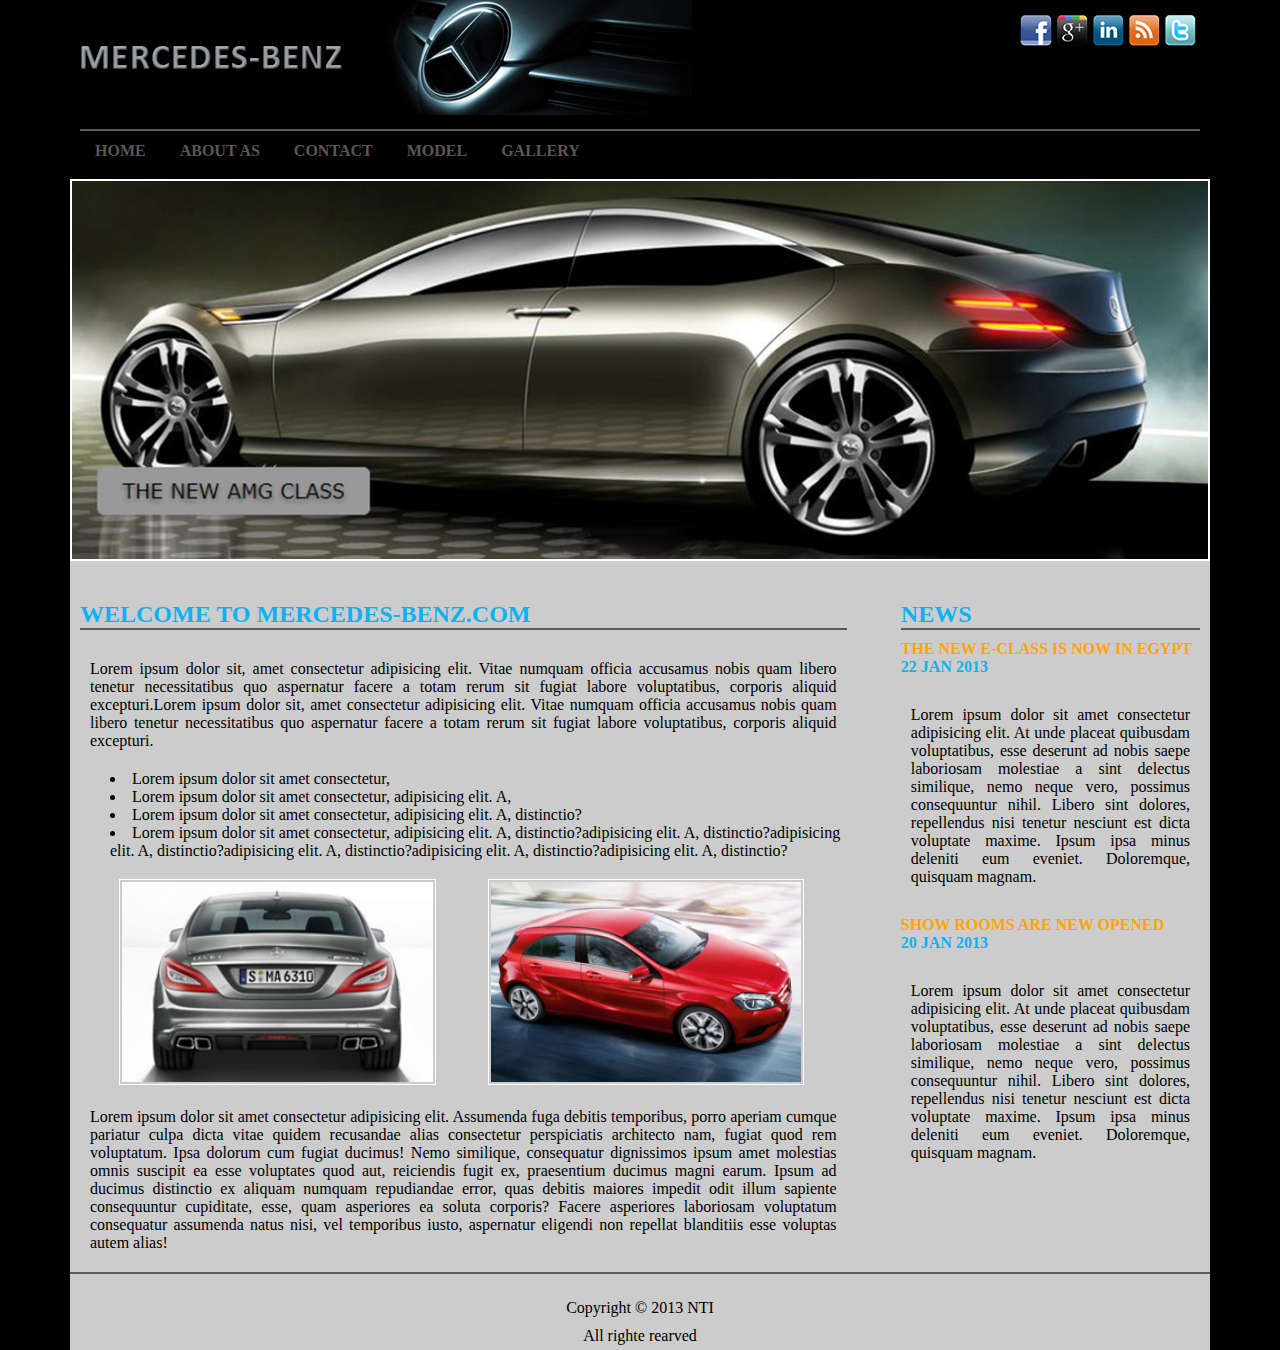
<file: index.html>
<!DOCTYPE html>
<html lang="en">
  <head>
    <meta charset="UTF-8" />
    <meta http-equiv="X-UA-Compatible" content="IE=edge" />
    <meta name="viewport" content="width=device-width, initial-scale=1.0" />
    <link rel="stylesheet" href="style.css" />
    <title>mercedes benz</title>
  </head>
  <body>
    <main>
      <header>
        <figure>
          <img src="./images/bg1.jpg" alt="" srcset="" />
          <figcaption>
            <nav id="social">
              <a href=""
                ><img
                  src="./images/social-media/facebook_1.png"
                  alt=""
                  srcset=""
              /></a>
              <a href=""
                ><img
                  src="./images/social-media/google-plus_1.png"
                  alt=""
                  srcset=""
              /></a>
              <a href=""
                ><img src="./images/social-media/in_1.png" alt="" srcset=""
              /></a>
              <a href=""
                ><img src="./images/social-media/rss_1.png" alt="" srcset=""
              /></a>
              <a href=""
                ><img
                  src="./images/social-media/twitter_1.png"
                  alt=""
                  srcset=""
              /></a>
            </nav>
          </figcaption>
        </figure>
        <nav id="nav">
          <a href="./index.html">HOME</a>
          <a href="">ABOUT AS</a>
          <a href="">CONTACT</a>
          <a href="">MODEL</a>
          <a href="">GALLERY</a>
        </nav>
        <figure id="img-banner">
          <img src="./images/banner1.jpg" alt="" srcset="" />
        </figure>
      </header>
      <section id="container">
        <article>
          <h2>WELCOME TO MERCEDES-BENZ.COM</h2>
          <p>
            Lorem ipsum dolor sit, amet consectetur adipisicing elit. Vitae
            numquam officia accusamus nobis quam libero tenetur necessitatibus
            quo aspernatur facere a totam rerum sit fugiat labore voluptatibus,
            corporis aliquid excepturi.Lorem ipsum dolor sit, amet consectetur
            adipisicing elit. Vitae numquam officia accusamus nobis quam libero
            tenetur necessitatibus quo aspernatur facere a totam rerum sit
            fugiat labore voluptatibus, corporis aliquid excepturi.
          </p>
          <ui>
            <li>Lorem ipsum dolor sit amet consectetur,</li>
            <li>
              Lorem ipsum dolor sit amet consectetur, adipisicing elit. A,
            </li>
            <li>
              Lorem ipsum dolor sit amet consectetur, adipisicing elit. A,
              distinctio?
            </li>
            <li>
              Lorem ipsum dolor sit amet consectetur, adipisicing elit. A,
              distinctio?adipisicing elit. A, distinctio?adipisicing elit. A,
              distinctio?adipisicing elit. A, distinctio?adipisicing elit. A,
              distinctio?adipisicing elit. A, distinctio?
            </li>
          </ui>
          <figure>
            <img
              class="article_img_1"
              src="./images/car1.jpg"
              alt=""
              srcset=""
            />
            <img
              class="article_img_2"
              src="./images/car2.jpg"
              alt=""
              srcset=""
            />
          </figure>
          <section>
            <p>
              Lorem ipsum dolor sit amet consectetur adipisicing elit. Assumenda
              fuga debitis temporibus, porro aperiam cumque pariatur culpa dicta
              vitae quidem recusandae alias consectetur perspiciatis architecto
              nam, fugiat quod rem voluptatum. Ipsa dolorum cum fugiat ducimus!
              Nemo similique, consequatur dignissimos ipsum amet molestias omnis
              suscipit ea esse voluptates quod aut, reiciendis fugit ex,
              praesentium ducimus magni earum. Ipsum ad ducimus distinctio ex
              aliquam numquam repudiandae error, quas debitis maiores impedit
              odit illum sapiente consequuntur cupiditate, esse, quam asperiores
              ea soluta corporis? Facere asperiores laboriosam voluptatum
              consequatur assumenda natus nisi, vel temporibus iusto, aspernatur
              eligendi non repellat blanditiis esse voluptas autem alias!
            </p>
          </section>
        </article>
        <aside>
          <h2>NEWS</h2>
          <section>
            <h4>
              THE NEW E-CLASS IS NOW IN EGYPT<br />
              <span>22 JAN 2013</span>
            </h4>
            <p>
              Lorem ipsum dolor sit amet consectetur adipisicing elit. At unde
              placeat quibusdam voluptatibus, esse deserunt ad nobis saepe
              laboriosam molestiae a sint delectus similique, nemo neque vero,
              possimus consequuntur nihil. Libero sint dolores, repellendus nisi
              tenetur nesciunt est dicta voluptate maxime. Ipsum ipsa minus
              deleniti eum eveniet. Doloremque, quisquam magnam.
            </p>
          </section>
          <section>
            <h4>
              SHOW ROOMS ARE NEW OPENED<br />
              <span class="date_span">20 JAN 2013</span>
            </h4>
            <p>
              Lorem ipsum dolor sit amet consectetur adipisicing elit. At unde
              placeat quibusdam voluptatibus, esse deserunt ad nobis saepe
              laboriosam molestiae a sint delectus similique, nemo neque vero,
              possimus consequuntur nihil. Libero sint dolores, repellendus nisi
              tenetur nesciunt est dicta voluptate maxime. Ipsum ipsa minus
              deleniti eum eveniet. Doloremque, quisquam magnam.
            </p>
          </section>
        </aside>
        <footer>
          <p class="p_footer">Copyright &copy; 2013 NTI</p>
          <p class="p_footer">All righte rearved</p>
        </footer>
      </section>
    </main>
  </body>
</html>
</file>
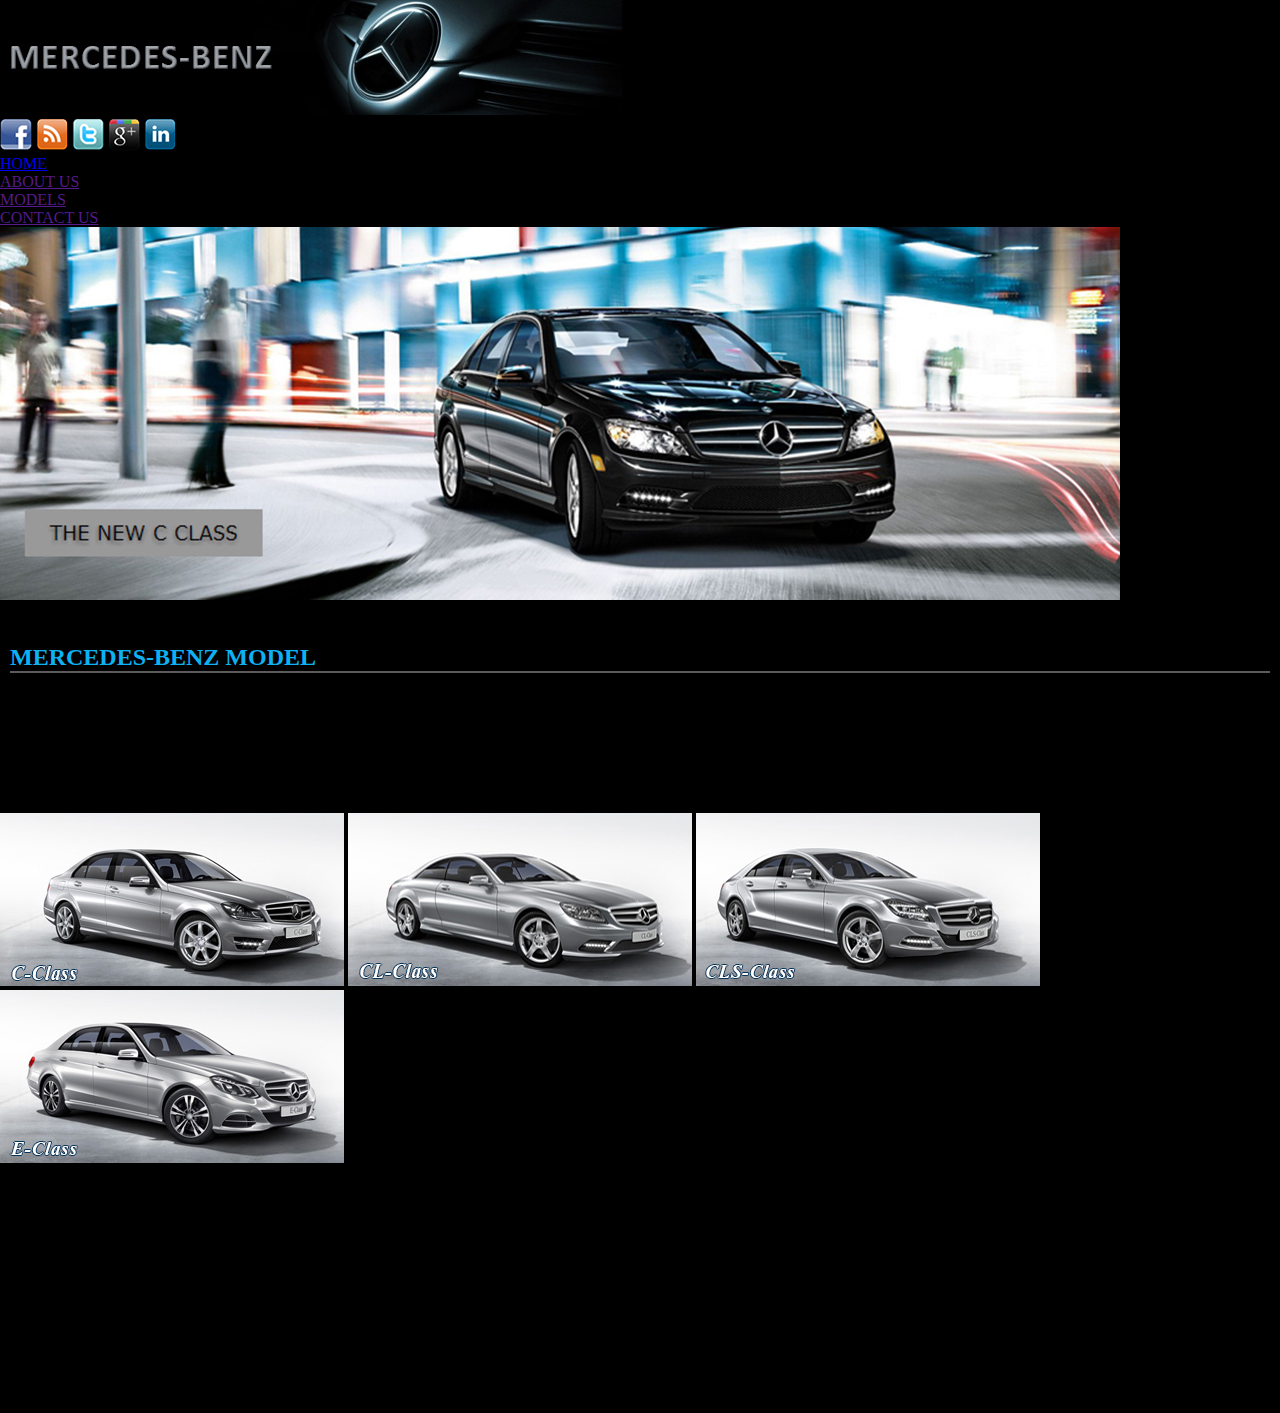
<file: about_us.html>
<!DOCTYPE html>
<html lang="en">
  <head>
    <meta charset="UTF-8" />
    <meta http-equiv="X-UA-Compatible" content="IE=edge" />
    <meta name="viewport" content="width=device-width, initial-scale=1.0" />
    <link rel="stylesheet" href="style.css" />
    <title>Task3</title>
  </head>
  <body>
    <div class="body_cont">
      <div class="head_banner">
        <img class="img_head_banner" src="./images/bg1.jpg" alt="" srcset="" />
        <div class="social_Icon">
          <a href=""
            ><img src="./images/social-media/facebook_1.png" alt="" srcset=""
          /></a>
          <a href=""
            ><img src="./images/social-media/rss_1.png" alt="" srcset=""
          /></a>
          <a href=""
            ><img src="./images/social-media/twitter_1.png" alt="" srcset=""
          /></a>
          <a href=""
            ><img
              src="./images/social-media/google-plus_1.png"
              alt=""
              srcset=""
          /></a>
          <a href=""
            ><img src="./images/social-media/in_1.png" alt="" srcset=""
          /></a>
        </div>
      </div>
      <div class="nav_bar">
        <ul class="ul_nav">
          <li><a href="./index.html"> HOME </a></li>
          <li><a href=""> ABOUT US </a></li>
          <li><a href=""> MODELS </a></li>
          <li><a href=""> CONTACT US </a></li>
        </ul>
      </div>
      <div class="mean_banner">
        <img
          class="maen_banner_img"
          src="./images/banner2.jpg"
          alt=""
          srcset=""
        />
      </div>
      <div class="mean_content">
        <div class="article_aboutUs">
          <h2>MERCEDES-BENZ MODEL</h2>
          <p>
            Lorem ipsum dolor sit amet consectetur adipisicing elit. Assumenda
            fuga debitis temporibus, porro aperiam cumque pariatur culpa dicta
            vitae quidem recusandae alias consectetur perspiciatis architecto
            nam, fugiat quod rem voluptatum. Ipsa dolorum cum fugiat ducimus!
            Nemo similique, consequatur dignissimos ipsum amet molestias omnis
            suscipit ea esse voluptates quod aut, reiciendis fugit ex,
            praesentium ducimus magni earum. Ipsum ad ducimus distinctio ex
            aliquam numquam repudiandae error, quas debitis maiores impedit odit
            illum sapiente consequuntur cupiditate, esse, quam asperiores ea
            soluta corporis? Facere asperiores laboriosam voluptatum consequatur
            assumenda natus nisi, vel temporibus iusto, aspernatur eligendi non
            repellat blanditiis esse voluptas autem alias!
          </p>
          <div class="article_aboutUs_img">
            <img
              class="article_model1"
              src="./images/model1.jpg"
              alt=""
              srcset=""
            />
            <img
              class="article_model2"
              src="./images/model2.jpg"
              alt=""
              srcset=""
            />
            <img
              class="article_model3"
              src="./images/model3.jpg"
              alt=""
              srcset=""
            />
            <img
              class="article_model4"
              src="./images/model4.jpg"
              alt=""
              srcset=""
            />
          </div>
          <p>
            Lorem ipsum dolor sit amet consectetur adipisicing elit. Assumenda
            fuga debitis temporibus, porro aperiam cumque pariatur culpa dicta
            vitae quidem recusandae alias consectetur perspiciatis architecto
            nam, fugiat quod rem voluptatum. Ipsa dolorum cum fugiat ducimus!
            Nemo similique, consequatur dignissimos ipsum amet molestias omnis
            suscipit ea esse voluptates quod aut, reiciendis fugit ex,
            praesentium ducimus magni earum. Ipsum ad ducimus distinctio ex
            aliquam numquam repudiandae error, quas debitis maiores impedit odit
            illum sapiente consequuntur cupiditate, esse, quam asperiores ea
            soluta corporis? Facere asperiores laboriosam voluptatum consequatur
            assumenda natus nisi, vel temporibus iusto, aspernatur eligendi non
            repellat blanditiis esse voluptas autem alias!
          </p>
        </div>
      </div>
      <div class="footer">
        <p class="p_footer">Copyright &copy; 2013 NTI</p>
        <p class="p_footer">All righte rearved</p>
      </div>
    </div>
  </body>
</html>
</file>
<file: style.css>
* {
  padding: 0;
  margin: 0;
  box-sizing: border-box;
}

body {
  background-color: #000;
}

main {
  width: 1140px;
  margin: 0 auto;
  position: relative;
}

main #social {
  position: absolute;
  top: 15px;
  left: 950px;
  /* display: block; */
}

/*عندي مشكله في تظبيط ارتفاع nav and hover  */
#nav {
  height: 40px;
  line-height: 40px; /* ده اللي حلها ليا*/
  border-top: 2px solid #5c5a5a;
  margin: 10px;
}
#nav > a {
  text-decoration: none;
  color: #5a5757;
  font-weight: bold;
  padding: 15px;
}

#nav > a:hover {
  background-color: #0cb2f3;
}
/* active not work */
#nav > a:active {
  background-color: #1f742d;
}

#img-banner {
  border: 2px solid #fff;
}
#img-banner > img {
  width: 100%;
  display: block;
}

#container {
  background-color: #ccc;
}

h2 {
  color: #0cb2f3;
  border-bottom: 2px solid #5c5a5a;
  margin: 10px;
  padding-top: 30px;
}

p {
  padding: 20px;
  text-align: justify;
}

ui > li {
  list-style-position: inside;
  margin-left: 40px;
}

h4 {
  color: orange;
  margin: 10px;
}

h4 > span {
  color: #0cb2f3;
}

article {
  float: left;
  width: 69%;
}
/* معرفتش اوسطنهم الا كده */
article img {
  width: 40%;
  border: 2px solid #ccc;
  outline: 1px solid #fff;
  /* text-align: center; */
  /* margin:0 auto; */
  margin-top: 20px;
  margin-left: 50px;
}

aside {
  float: right;
  width: 28%;
}

footer {
  border-top: 2px solid #5c5a5a;
  padding-top: 20px;

  clear: both;
}
footer > p {
  text-align: center;
  padding: 5px;
}
</file>
